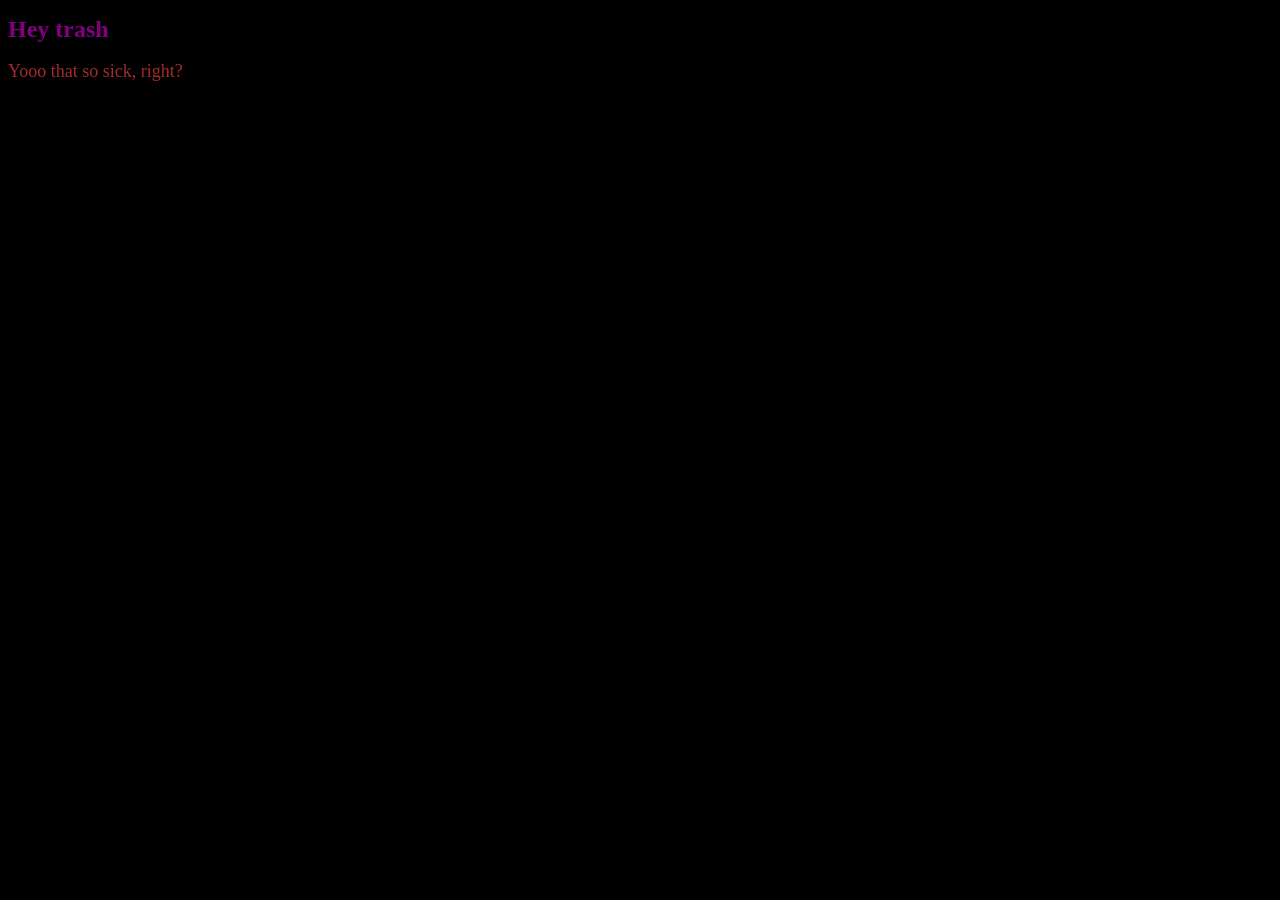
<file: hello.html>
<!DOCTYPE html>
<html>
    <head>
        <title>elo</title>
    </head>
    <body style ="background-color: black;">
        <h1 style="color: purple; font-size: 24px;">Hey trash</h1>
        <p style="color: brown; font-size: 18px;">Yooo that so sick, right?</p>
    </body>
</html>
</file>
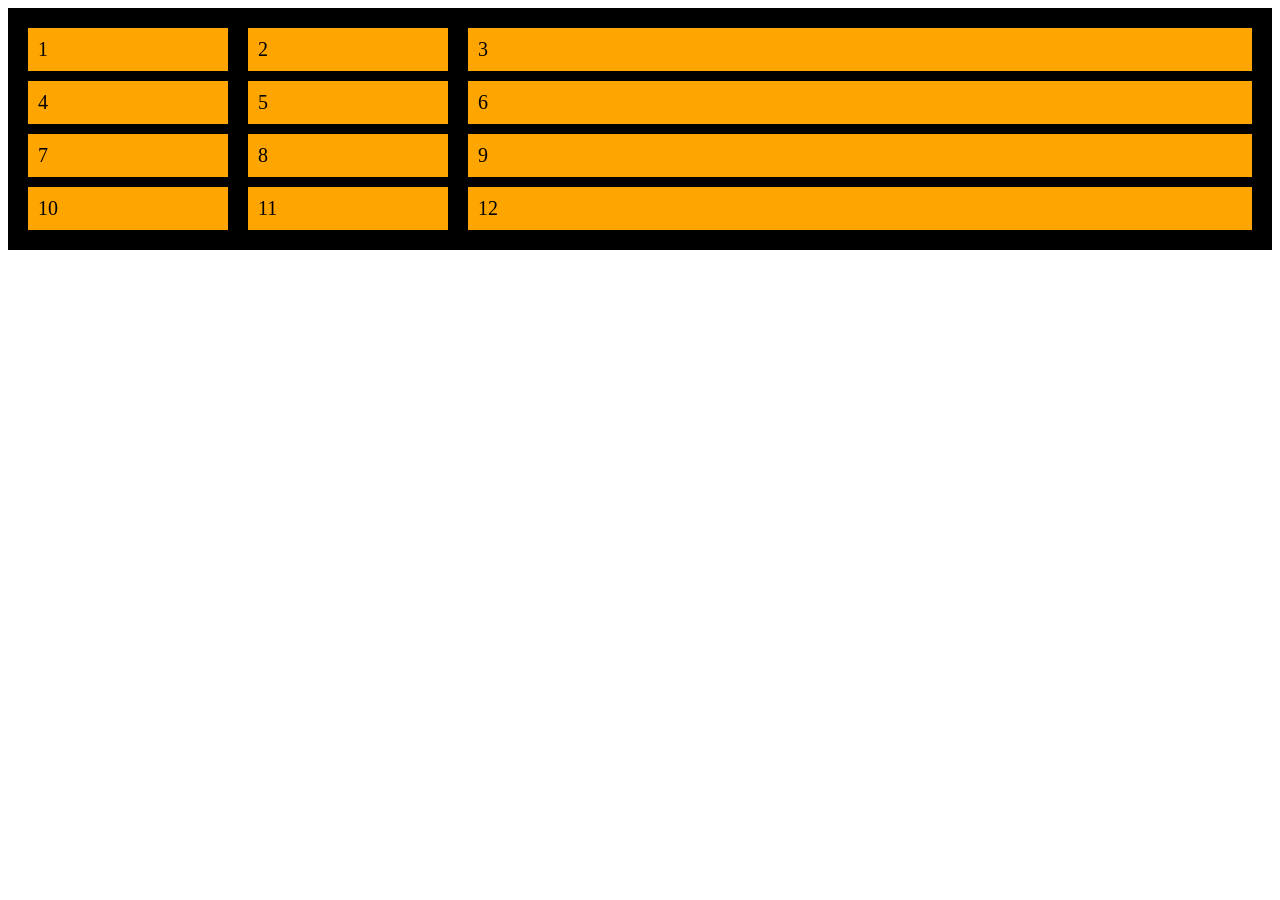
<file: week1/grid.html>
<!DOCTYPE html>
<html lang="en">
    <head>
        <title>grid system</title>
        <style>
            #grid {
                background-color:black;
                display:grid;
                padding:20px;
                grid-column-gap: 20px;
                grid-row-gap: 10px;
                grid-template-columns: 200px 200px auto;
            }

            .grid-item{
                background-color: orange;
                 font-size:20px;
                 padding:10px;
            }
        </style>
    </head>
    <body>
        <div id="grid">
            <div class="grid-item">1</div>
            <div class="grid-item">2</div>
            <div class="grid-item">3</div>
            <div class="grid-item">4</div>
            <div class="grid-item">5</div>
            <div class="grid-item">6</div>
            <div class="grid-item">7</div>
            <div class="grid-item">8</div>
            <div class="grid-item">9</div>
            <div class="grid-item">10</div>
            <div class="grid-item">11</div>
            <div class="grid-item">12</div>
        </div>

    </body>
</html>
</file>
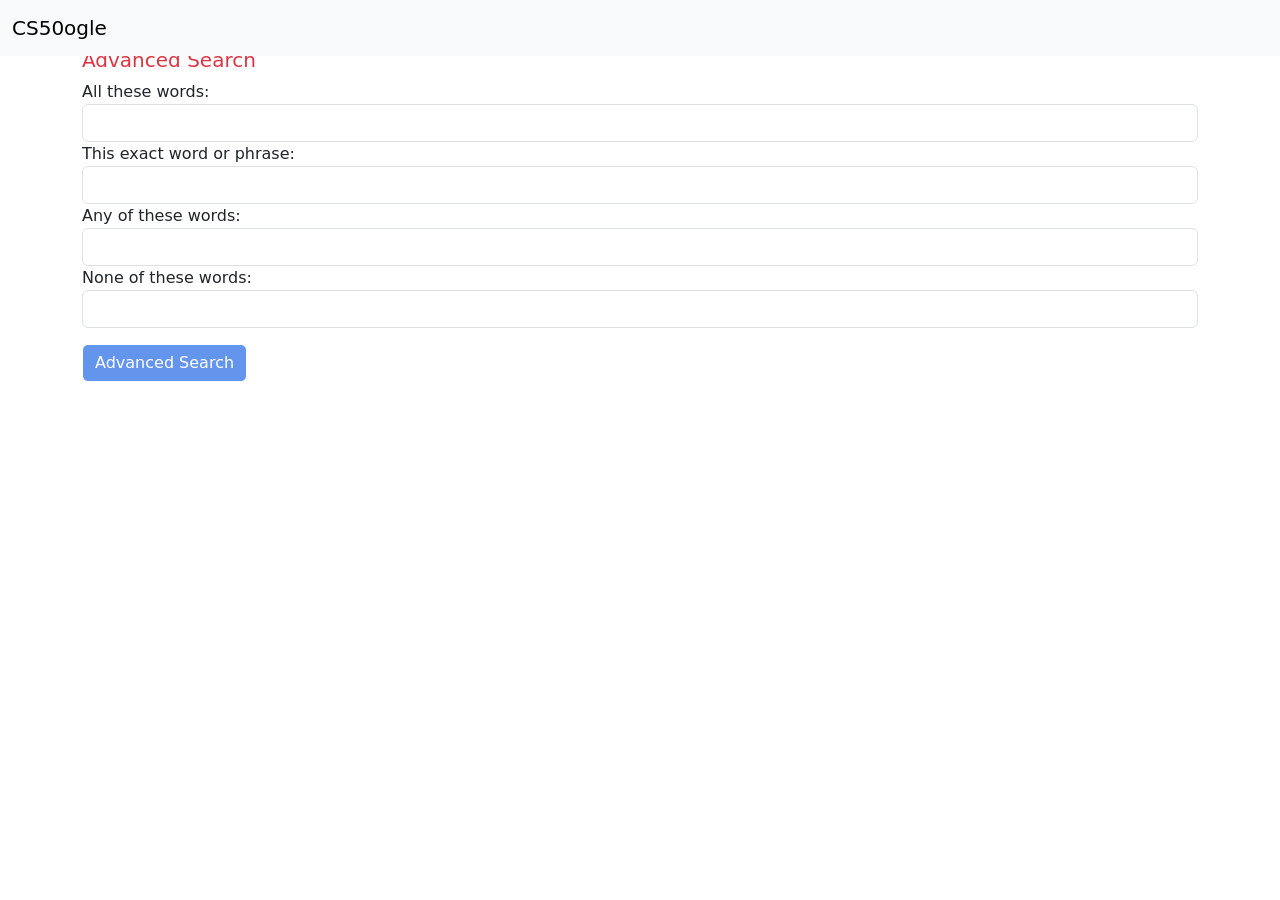
<file: project0/search/advanced.html>
<!DOCTYPE html>
<html lang="en">

<head>
    <title>Advanced Search</title>
    <link href="https://cdn.jsdelivr.net/npm/bootstrap@5.0.2/dist/css/bootstrap.min.css" rel="stylesheet"
        integrity="sha384-EVSTQN3/azprG1Anm3QDgpJLIm9Nao0Yz1ztcQTwFspd3yD65VohhpuuCOmLASjC" crossorigin="anonymous">
    <link rel="stylesheet" href="style.css">
</head>

<body>
    <nav class="navbar fixed-top navbar-expand-sm navbar-light bg-light">
        <div class="container-fluid">
            <a class="navbar-brand" href="index.html">CS50ogle</a>
        </div>
    </nav>

    <div class="container mt-5">
        <h5 class="text-danger">Advanced Search</h5>
        <form action="https://www.google.com/search" method="GET">
            <label>All these words:</label>
            <input type="text" name="as_q" class="form-control">

            <label>This exact word or phrase:</label>
            <input type="text" name="as_epq" class="form-control">

            <label>Any of these words:</label>
            <input type="text" name="as_oq" class="form-control">

            <label>None of these words:</label>
            <input type="text" name="as_eq" class="form-control">

            <button type="submit" class="btn btn-primary mt-3">Advanced Search</button>
        </form>
    </div>

    <script src="https://cdn.jsdelivr.net/npm/bootstrap@5.0.2/dist/js/bootstrap.bundle.min.js"></script>
</body>

</html>
</file>
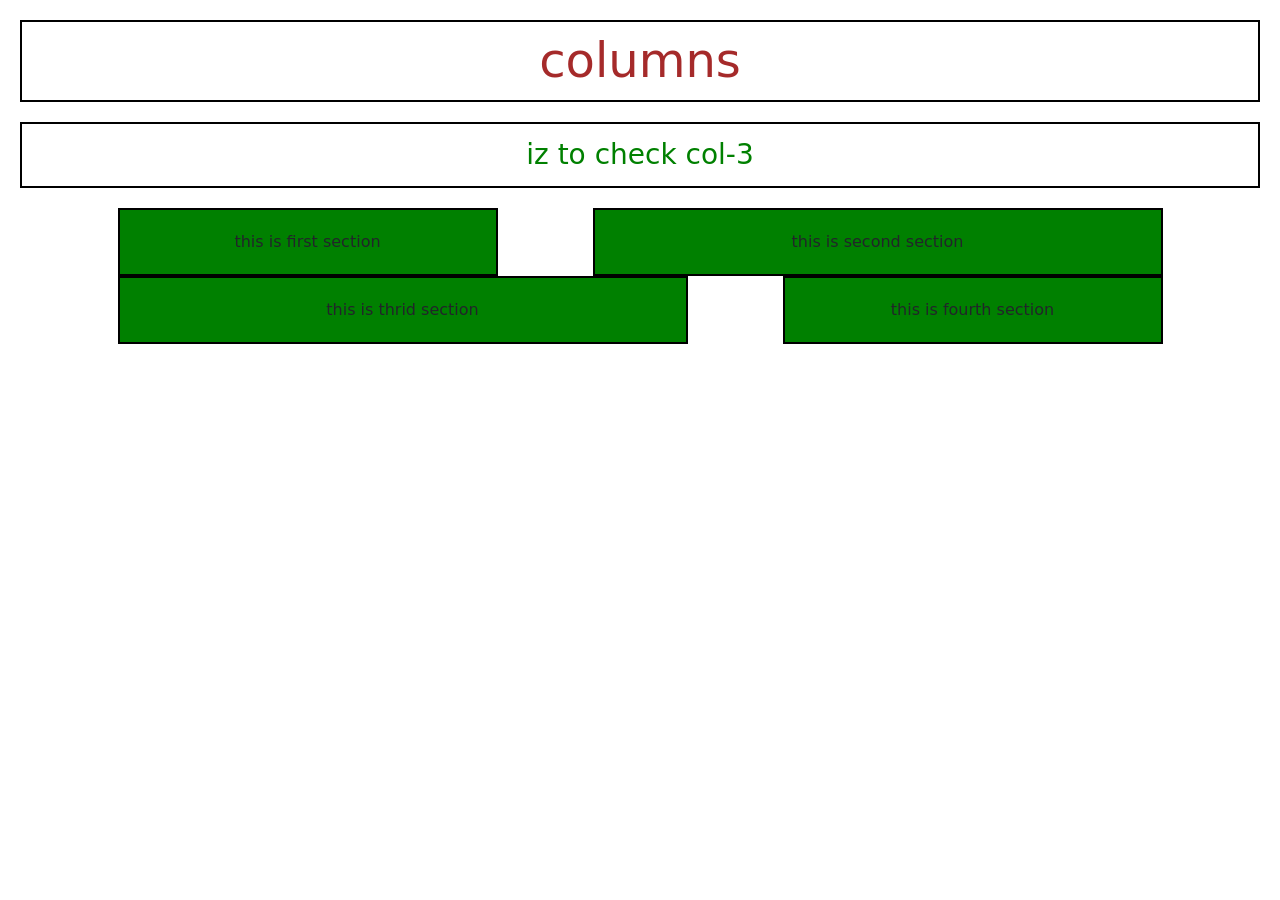
<file: week1/bootstrap/columns.html>
<!DOCTYPE html>
<html>
    <head>
        <title>Cs50Web</title>
        <link href="https://cdn.jsdelivr.net/npm/bootstrap@5.3.6/dist/css/bootstrap.min.css" rel="stylesheet" integrity="sha384-4Q6Gf2aSP4eDXB8Miphtr37CMZZQ5oXLH2yaXMJ2w8e2ZtHTl7GptT4jmndRuHDT" crossorigin="anonymous">
        <style>
            .row > div{
                padding:20px;
                background-color: green;
                border: 2px solid black;
                text-align:center;
                display:block;
                margin:auto;
            }

            h1, p{
                text-align:center;
                color: brown;
                border:2px solid black;
                margin:20px;
                padding:10px;
                font-size: 48px;
            }
            p{
                color:green;
                font-size:28px;
            }
        </style>
    </head>
    <body>
        <h1>columns</h1>
        <p> iz to check col-3</p>
        <div class="container">
            <div class="row">
                <div class="col-4">
                    this is first section
                </div>
                <div class="col-6">
                    this is second section
                </div>
                <div class="col-6">
                    this is thrid section
                </div>
                <div class="col-4">
                    this is fourth section
                </div>
            </div>
        </div>
    </body>
</html>
</file>
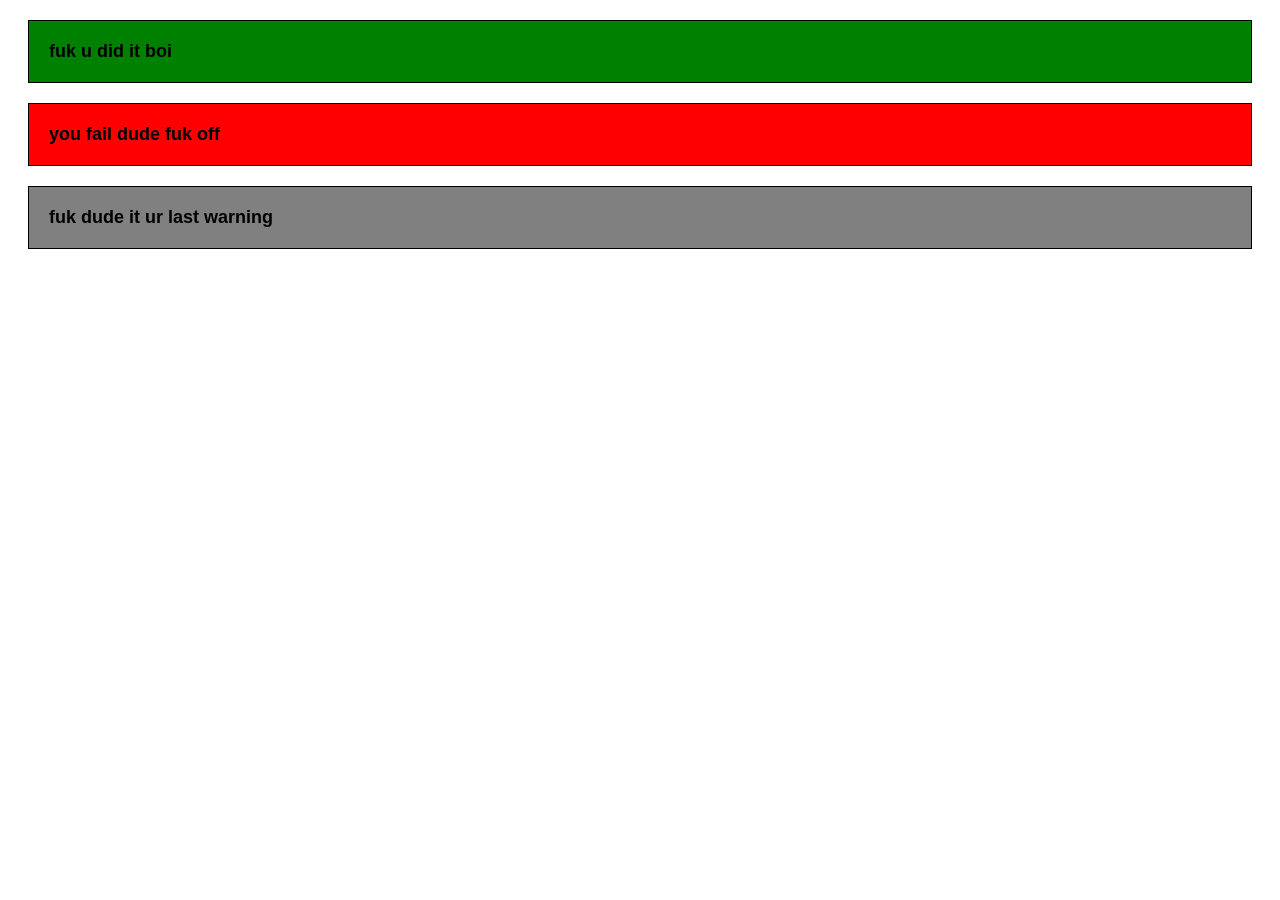
<file: week1/scss/inheritance/inheritance.html>
<!DOCTYPE html>
<html>
    <head>
        <title>elo</title>
        <link rel="stylesheet" href="inheritance.css">
    </head>
    <body>
       <div class="message">
            <p class="succes"> fuk u did it boi</p>
       </div>
       <div class="message">
            <p class="rawfail">you fail dude fuk off</p>
       </div>
       <div class="message">
            <p class="warning">fuk dude it ur last warning</p>
       </div>
    </body>
</html>
</file>
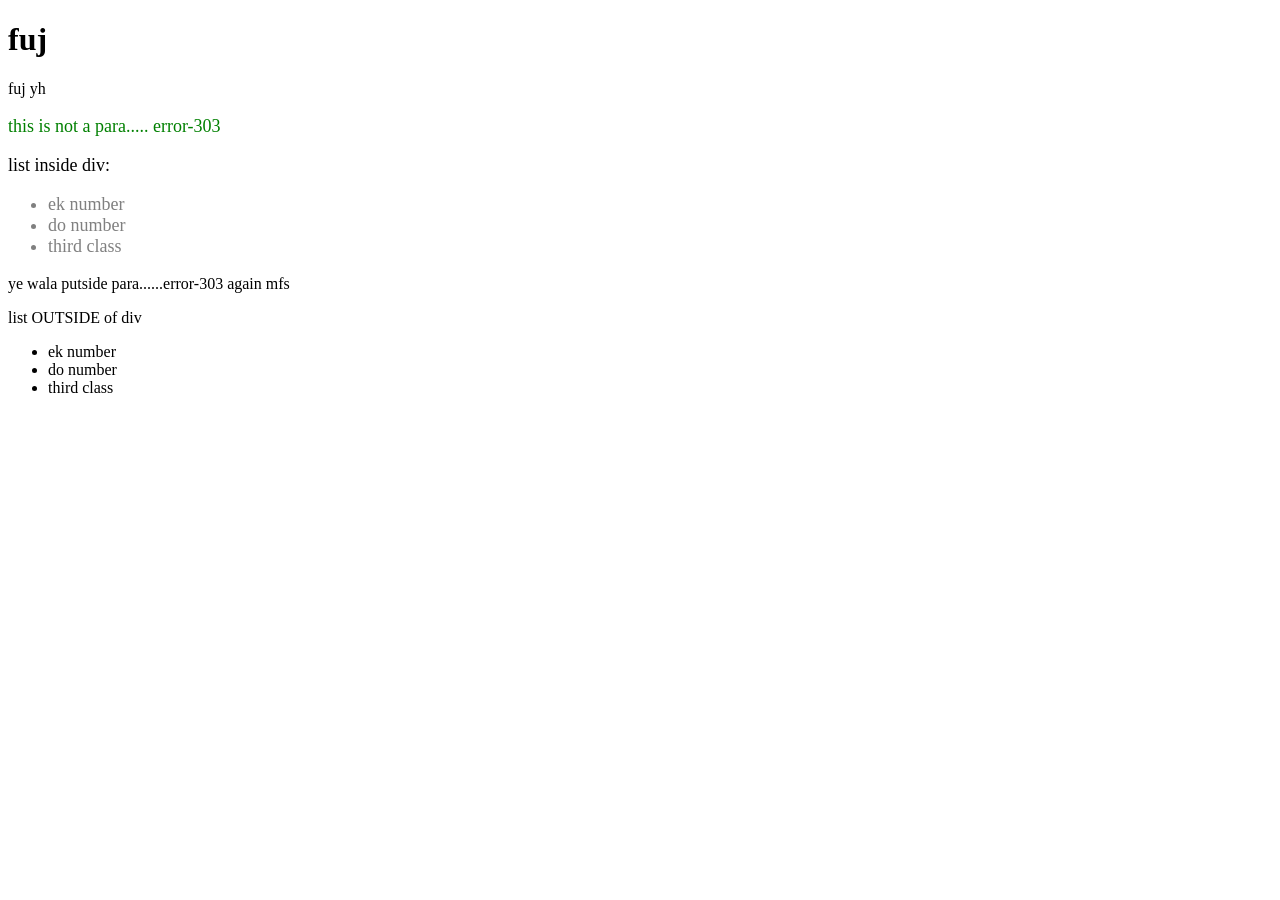
<file: week1/scss/nesting/nesting.html>
<!DOCTYPE html>
<html>
    <head>
        <title>elo</title>
        <link rel="stylesheet" href="nesting.css">
    </head>
    <body>
        <h1>fuj</h1>
        <p>fuj yh</p>

        <div>
            <p> this is not a para..... error-303</p>

            list inside div:
            <ul>
                <li>ek number</li>
                <li>do number</li>
                <li> third class</li>
            </ul>
        </div>

        <p>ye wala putside para......error-303 again mfs</p>

        list OUTSIDE of div
        <ul>
                <li>ek number</li>
                <li>do number</li>
                <li> third class</li>
        </ul>
    </body>
</html>
</file>
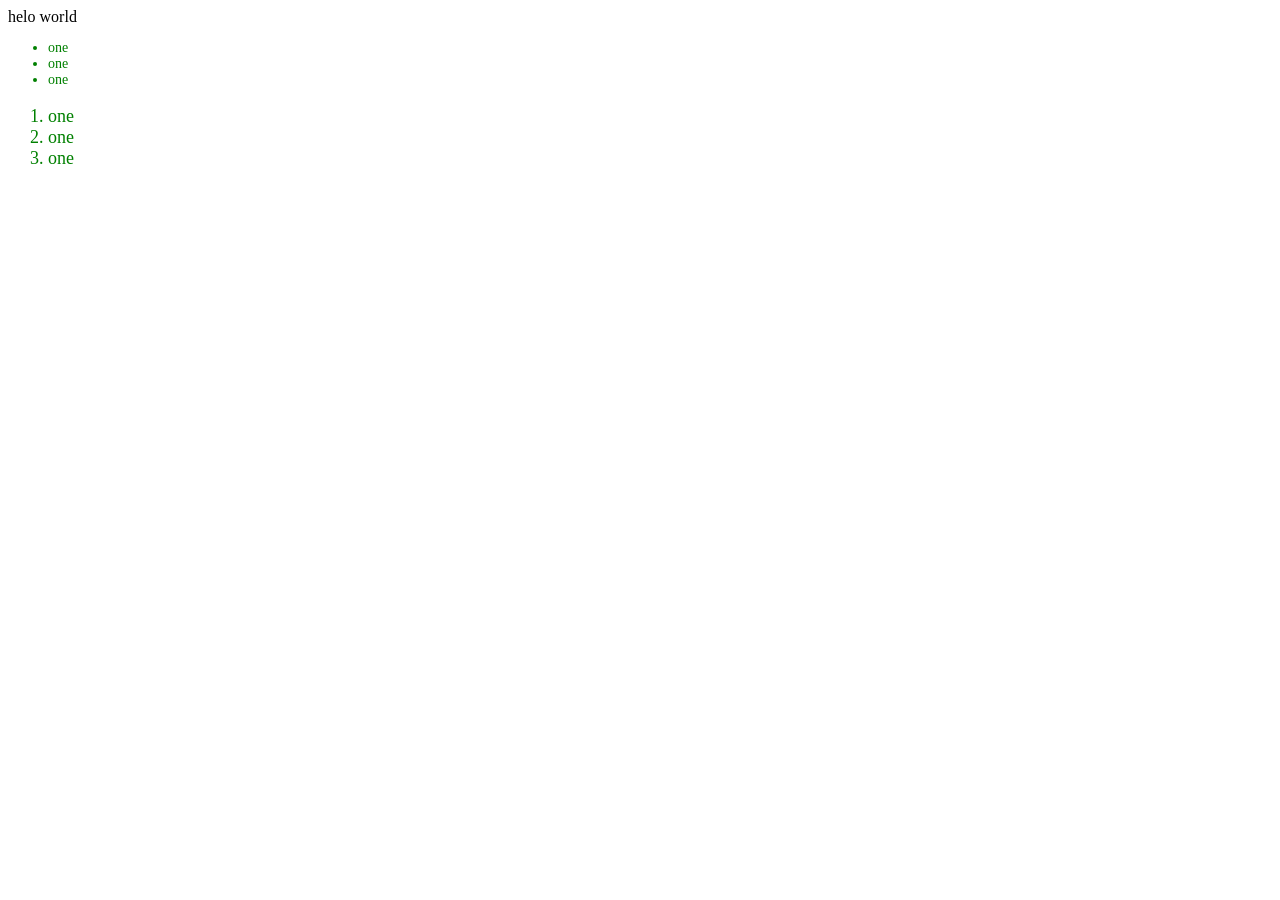
<file: week1/scss/variable/variable.html>
<!DOCTYPE html>
<html lang="en">
    <head>
        <title>bois</title>
        <link rel="stylesheet" href="variable.css">
    </head>
    <body>
        helo world
    <ul>
        <li>one</li>
        <li>one</li>
        <li>one</li>
    </ul>
    <ol>
        <li>one</li>
        <li>one</li>
        <li>one</li>
    </ol>
    </body>
</html>
</file>
<file: project0/search/style.css>
/* div {
    border:1px solid black;
} */

.small {
	font-size: 12px;
}

.font-monospace {
	font-size: 12px;
}

.height {
	height: 100vh
}

.form {
	position: relative
}

.form .fa-search {
	position: absolute;
	top: 20px;
	left: 20px;
	color: #9ca3af
}

.form span {
	position: absolute;
	right: 17px;
	top: 13px;
	padding: 2px;
	border-left: 1px solid #d1d5db
}

.left-pan {
	padding-left: 7px
}

.left-pan i {
	padding-left: 10px
}

.form-input {
	height: 55px;
	text-indent: 33px;
	border-radius: 10px
}

.form-input:focus {
	box-shadow: 1px;
	border: 1px
}

.btn-primary {
	color: white;
	background-color: CornflowerBlue;
	border-color: white;
}

.btn-primary:hover {
	color: #fff;
	background-color: #0069d9;
	border-color: #0062cc;
}

.btn-secondary {
	color: white;
	background-color: DarkGray;
	border-color: white;
}

.btn-secondary:hover {
	color: #fff;
	background-color: #DarkGray;
	border-color: white;
}
</file>
<file: week1/scss/inheritance/inheritance.css>
.warning, .rawfail, .succes {
  font-family: sans-serif;
  font-size: 18px;
  font-weight: bold;
  border: 1px solid black;
  padding: 20px;
  margin: 20px;
}

.succes {
  background-color: green;
}

.rawfail {
  background-color: red;
}

.warning {
  background-color: grey;
}

/*# sourceMappingURL=inheritance.css.map */
</file>
<file: week1/scss/nesting/nesting.css>
div {
  font-size: 18px;
}
div p {
  color: green;
}
div ul {
  color: grey;
}

/*# sourceMappingURL=nesting.css.map */
</file>
<file: week1/scss/variable/variable.css>
ul {
  font-size: 14px;
  color: green;
}

ol {
  font-size: 18px;
  color: green;
}

/*# sourceMappingURL=variable.css.map */
</file>
